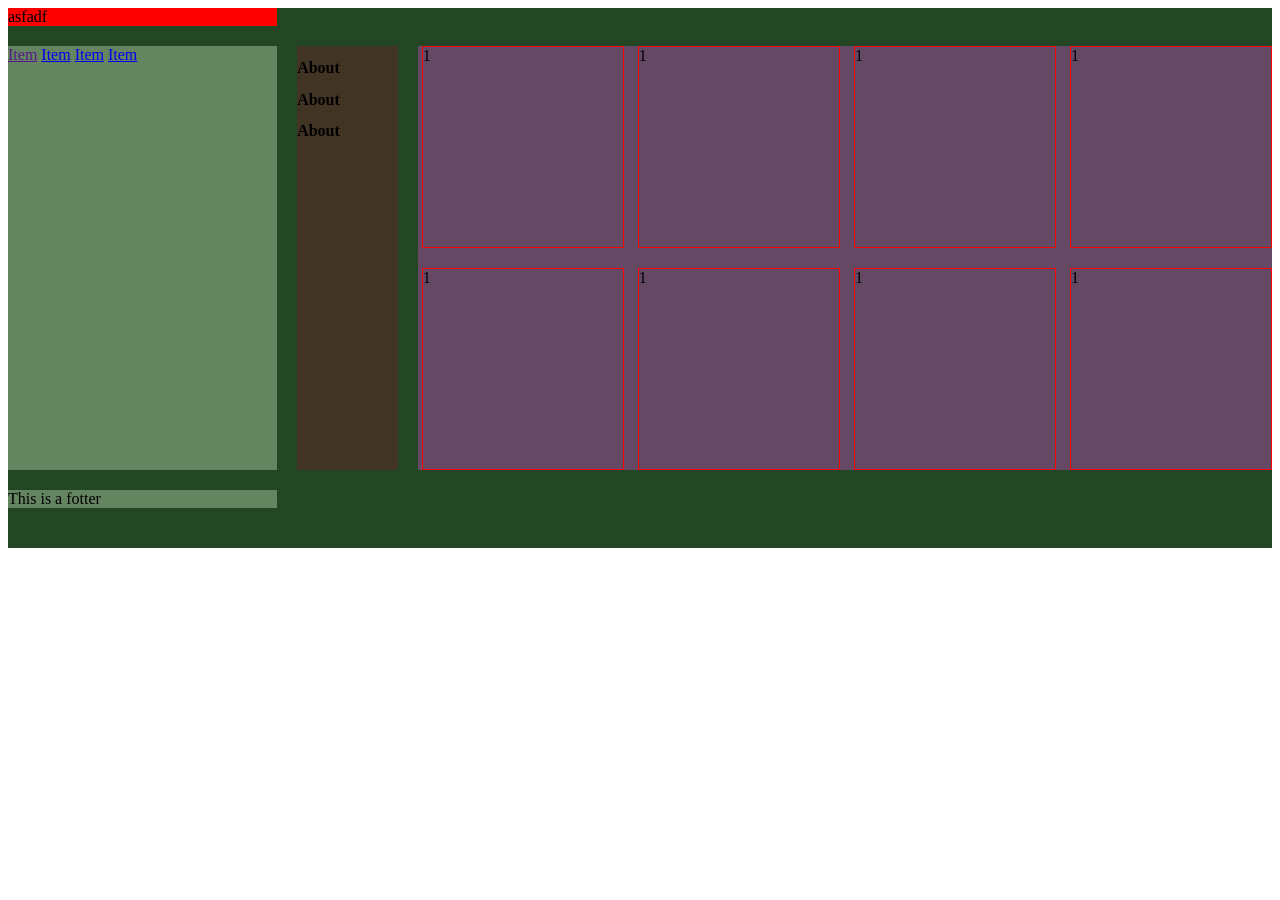
<file: landing.html>
<!DOCTYPE html>
<html>
<head>
	<meta charset="utf-8">
	<meta name="viewport" content="width=device-width, initial-scale=1">
	<link rel="stylesheet" type="text/css" href="style2.css">
	<title>landing</title>
</head>
<body>
	<main>
	<header>
		asfadf
		
	</header>

	<nav>
			<a href="">Item</a>
			<a href="#about">Item</a>
			<a href="#event">Item</a>
			<a href="#contacts">Item</a>
		</nav>

		<section id="about">
			<h2>About</h2>
			<h2>About</h2>
			<h2>About</h2>
		</section>
		<section id="event">
			
			<div>1</div>
			<div>1</div>
			<div>1</div>
			<div>1</div>
			<div>1</div>
			<div>1</div>
			<div>1</div>
			<div>1</div>
		</section>
		



	<footer>This is a fotter</footer>
</main>
</body>
</html>
</file>
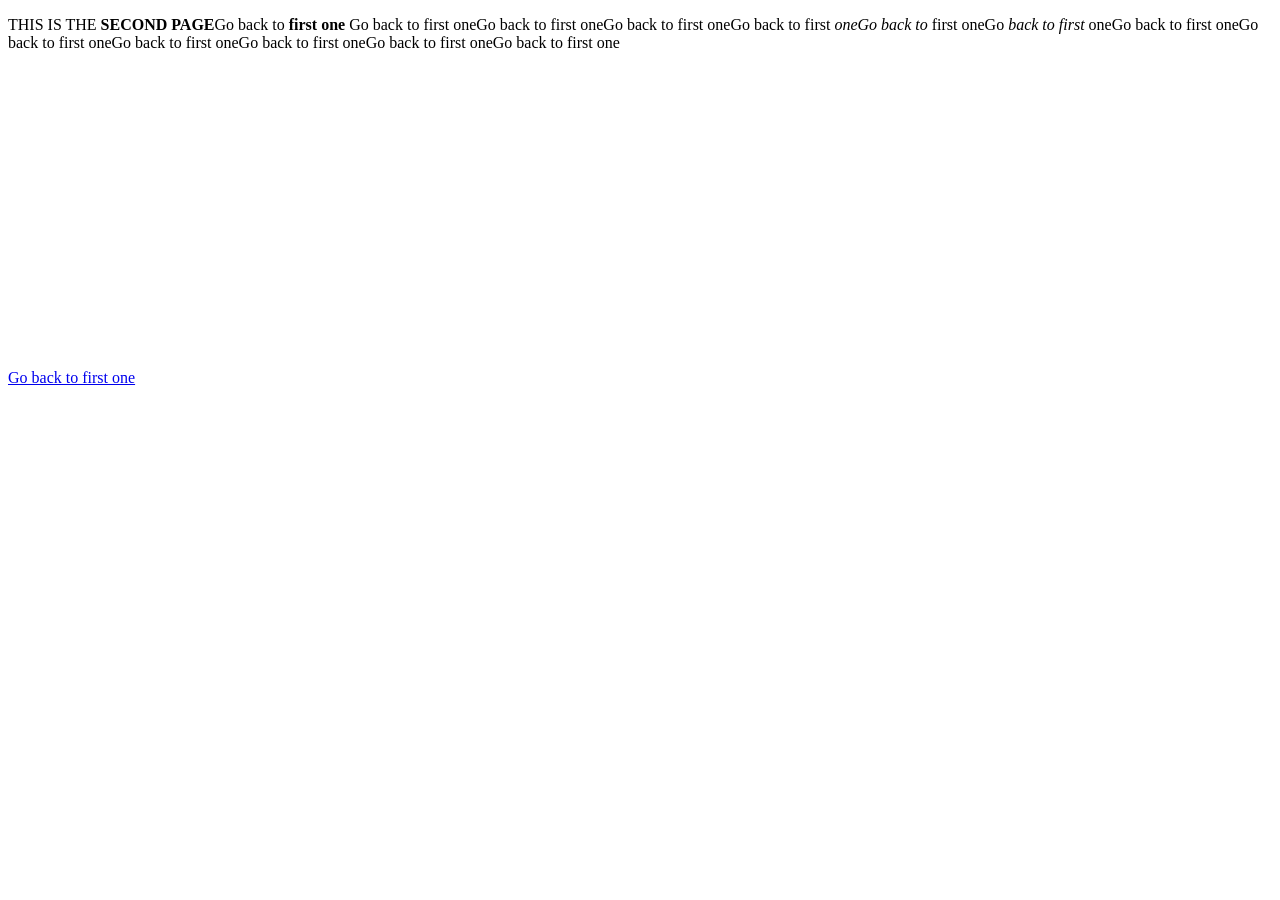
<file: second.html>
<!DOCTYPE html>
<html>
<head>
	<meta charset="utf-8">
	<meta name="viewport" content="width=device-width, initial-scale=1">
	<title>second</title>
</head>
<body>
	<p>THIS IS THE <b>SECOND PAGE</b>Go back to <strong>first one</strong> Go back to first oneGo back to first oneGo back to first oneGo back to first <em> oneGo back to </em> first oneGo <i> back to first </i> oneGo back to first oneGo back to first oneGo back to first oneGo back to first oneGo back to first oneGo back to first one</p>
	<a href="index.html">Go back to first one</a>
	<iframe width="560" height="315" src="https://www.youtube.com/embed/ok-plXXHlWw?si=_KTZtBfBDUFnf9O2" title="YouTube video player" frameborder="0" allow="accelerometer; autoplay; clipboard-write; encrypted-media; gyroscope; picture-in-picture; web-share" referrerpolicy="strict-origin-when-cross-origin" allowfullscreen></iframe>
</body>
</html>
</file>
<file: style2.css>
/*html {
	scroll-behavior: smooth;
}

header div {
	height: 100px;
	background-color: red;
}

header, section, footer {
	width: 100%;
	height: 100vh;
}

nav {
	background-color: black;
	position: sticky;
	top: 0;
	display: flex;
	justify-content: space-around;
	width: 100%;
	z-index: 1;

}

nav a {
	color: white;
	padding: 10px 20px;
}

nav a:hover {
	text-decoration: none;
	background-color: #333;
}

#about {
	display: flex;
	flex-direction: column;
	justify-content: center;
	align-items: center;
	background-image: url("bg.jpg");

	background-color: rgba(10, 3, 3, 0.5);
	background-blend-mode: overlay;
}*/

main {
	display: grid;
	grid-template-areas: 'header' 'menu' 'main' 'aside' 'footer';
	background-color: #234724;
	gap: 20px;
}

header, nav, .about, .event, footer {
	background-color: #648560;
}

header {
	grid-area: header;
	background-color: red;
}

nav {
	grid-area: menu;
}

#about {
	grid-area: main;
	background-color: #423424;
}

#event {
	grid-area: aside;
	background-color: #654964;
}

footer {
	grid-area: footer;
	background-color: ;
}




#event {
	
	/*grid-template-columns: repeat(12, [col-start] 1fr);*/

	
	column-gap: 10px;
	row-gap: 20px;

}

#event div{
	width: 200px;
	height: 200px;
	border: 1px solid red;
	justify-self: right;
	align-self: center;
}

@media (min-width: 700px) {
	* {
		font-size: 1em;
	}
	header {
		grid-area: 1 / span 12;
	}

	nav {
		grid-area: 2 / span 12;
	}
	#about {
		grid-area: 3 / span 5;
	}

	#event {
		grid-area: 3 / span 4;
		display: grid;
		grid-template-columns: 1fr 1fr;
	}

	footer {
		grid-area: 4 / span 12;
	}

	#event {

	}

}


@media (min-width: 1000px) {
	
#about {
		grid-area: 2 / span 5;
	}


	#event {
		grid-area: 2 / span 4;
		display: grid;
		grid-template-columns: repeat(4, 1fr);
	}

footer {
		grid-area: 3 / span 12;
	}

}
/*
#contacts {
	position: relative;
	background-image: url("bg.jpg");
	background-repeat: no-repeat;
	background-position: center;
	background-attachment: fixed;
}

#contacts h2 {
	position: absolute;
	bottom: 400px;
	left: 500px;
}

#contacts main{
	background-color: red;
	width: 400px;
	height: 500px;
	position: relative;
}

#contacts main div {
	position: absolute;
	bottom: 0;
	right: 0;
}

form {
	background-color: green;
	border-radius: 20px;
	width: 30%;
	height: 300px;
	display: flex;
	flex-direction: column;
	justify-content: space-between;
	padding: 20px;

}

label {
	color: white;
}

input, textarea, button {
	padding: 10px;
	border-radius: 10px;
}*/
</file>
